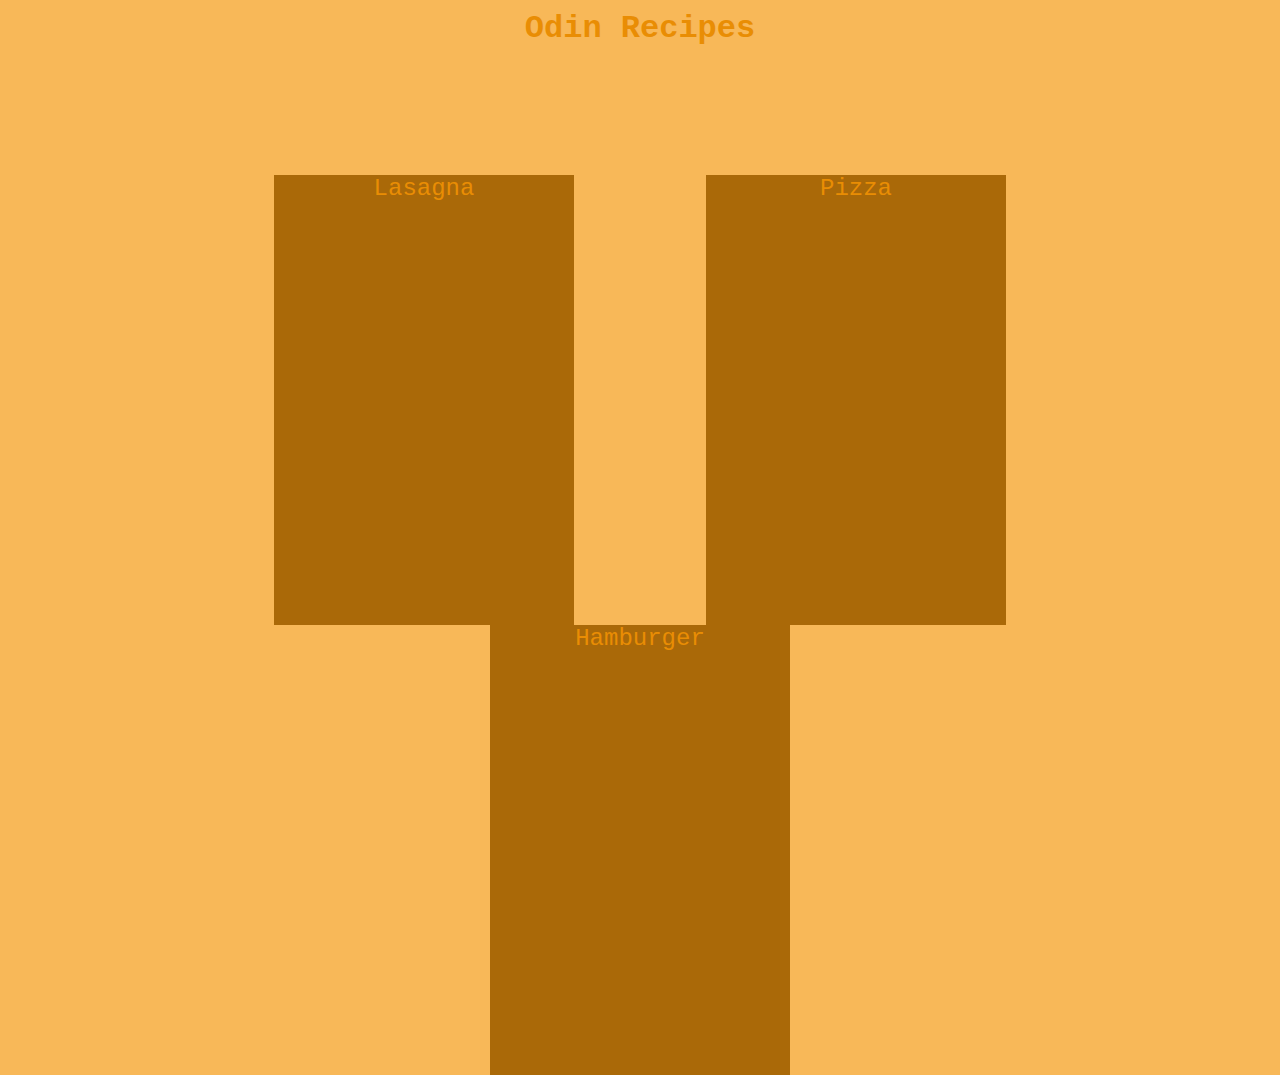
<file: index.html>
<!DOCTYPE html>
<html lang="en">

<head>
    <meta charset="UTF-8">
    <meta name="viewport" content="width=device-width, initial-scale=1.0">
    <title>Homepage</title>
    <link rel="stylesheet" href="styles.css">
</head>

<body>
    <h1>Odin Recipes</h1>

    <ul class="recipes">
        <li class="recipe"><a class="recipe-link" href="./recipes/lasagna.html">Lasagna</a></li>
        <li class="recipe"><a class="recipe-link" href="./recipes/pizza.html">Pizza</a></li>
        <li class="recipe"><a class="recipe-link" href="./recipes/hamburger.html">Hamburger</a></li>
    </ul>
</body>

</html>
</file>
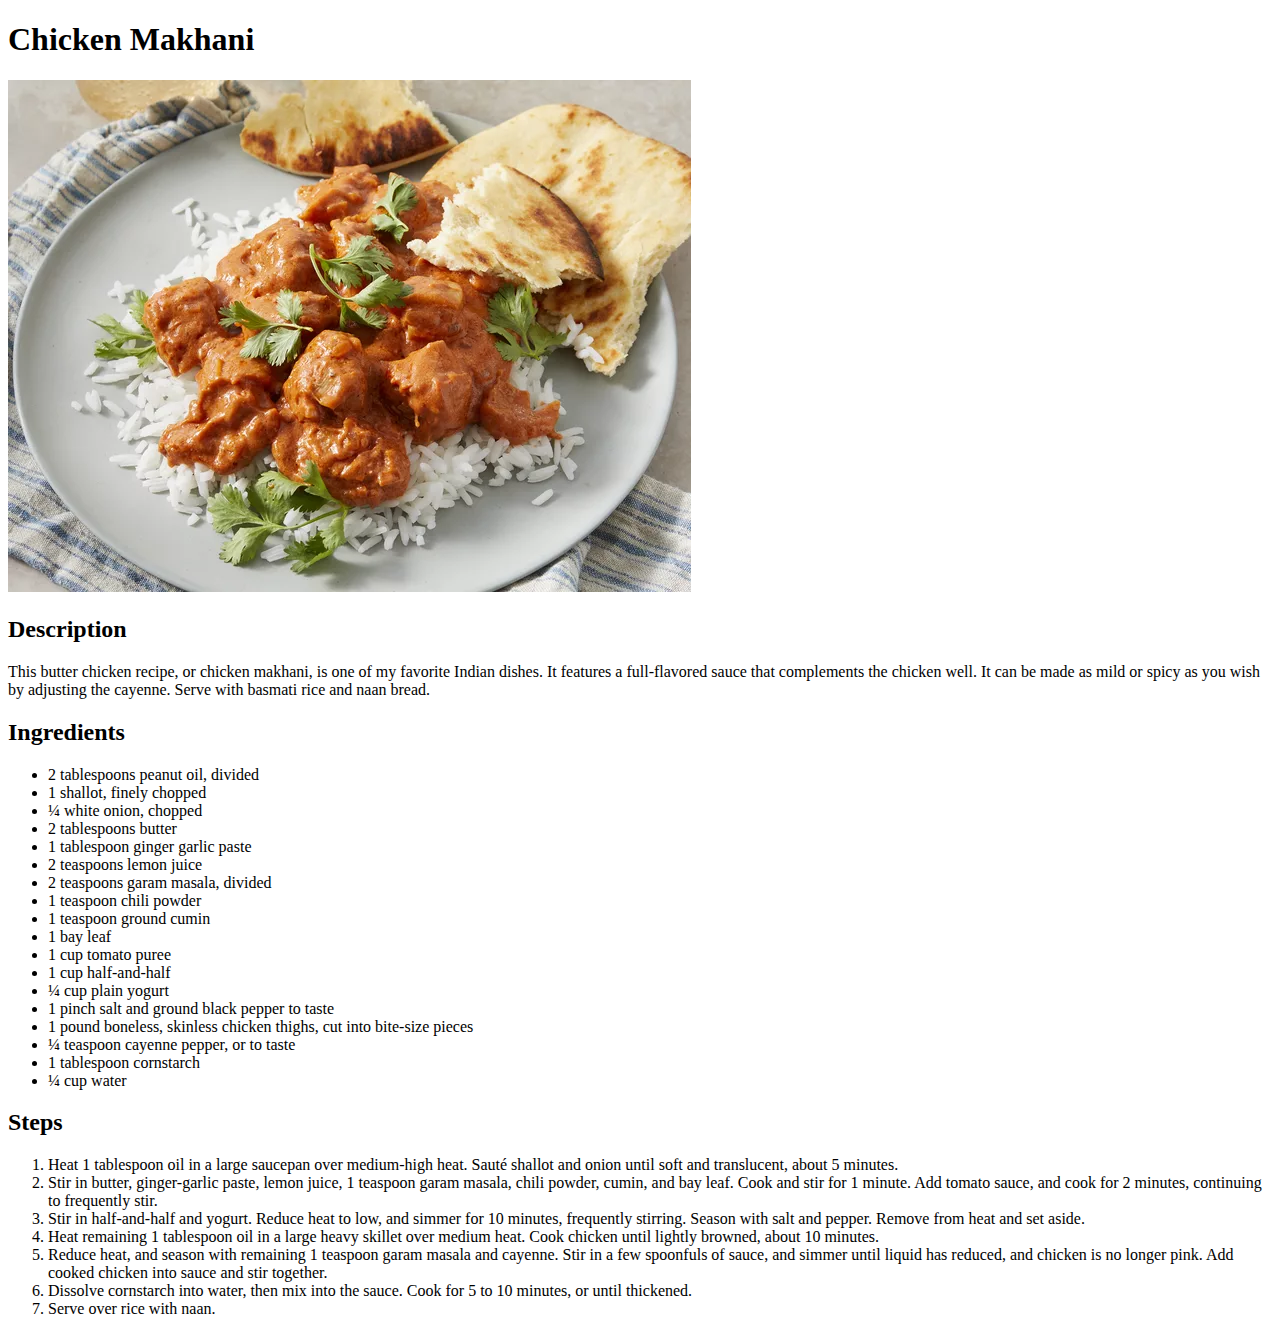
<file: recipes/chicken_makhani.html>
<!DOCTYPE html>
<html lang="en">

<head>
    <meta charset="UTF-8">
    <meta name="viewport" content="width=device-width, initial-scale=1.0">
    <title>Chicken Makhani Recipe</title>
</head>

<body>
    <h1>Chicken Makhani</h1>
    <img src="../images/chicken_makhani.webp" alt="A picture of chicken makhani">
    <br>
    <h2>Description</h2>
    <p>This butter chicken recipe, or chicken makhani, is one of my favorite Indian dishes. It features a full-flavored
        sauce that complements the chicken well. It can be made as mild or spicy as you wish by adjusting the cayenne.
        Serve with basmati rice and naan bread.</p>
    <h2>Ingredients</h2>
    <ul>
        <li>
            2 tablespoons peanut oil, divided
        </li>
        <li>
            1 shallot, finely chopped
        </li>
        <li>
            ¼ white onion, chopped
        </li>
        <li>
            2 tablespoons butter
        </li>
        <li>
            1 tablespoon ginger garlic paste
        </li>
        <li>
            2 teaspoons lemon juice
        </li>
        <li>
            2 teaspoons garam masala, divided
        </li>
        <li>
            1 teaspoon chili powder
        </li>
        <li>
            1 teaspoon ground cumin
        </li>
        <li>
            1 bay leaf
        </li>
        <li>
            1 cup tomato puree
        </li>
        <li>
            1 cup half-and-half
        </li>
        <li>
            ¼ cup plain yogurt
        </li>
        <li>
            1 pinch salt and ground black pepper to taste
        </li>
        <li>
            1 pound boneless, skinless chicken thighs, cut into bite-size pieces
        </li>
        <li>
            ¼ teaspoon cayenne pepper, or to taste
        </li>
        <li>
            1 tablespoon cornstarch
        </li>
        <li>
            ¼ cup water
        </li>
    </ul>
    <h2>Steps</h2>
    <ol>
        <li>Heat 1 tablespoon oil in a large saucepan over medium-high heat. Sauté shallot and onion until soft and
            translucent, about 5 minutes.</li>
        <li>Stir in butter, ginger-garlic paste, lemon juice, 1 teaspoon garam masala, chili powder, cumin, and bay
            leaf. Cook and stir for 1 minute. Add tomato sauce, and cook for 2 minutes, continuing to frequently stir.
        </li>
        <li>Stir in half-and-half and yogurt. Reduce heat to low, and simmer for 10 minutes, frequently stirring. Season
            with salt and pepper. Remove from heat and set aside.</li>
        <li>Heat remaining 1 tablespoon oil in a large heavy skillet over medium heat. Cook chicken until lightly
            browned, about 10 minutes.</li>
        <li>Reduce heat, and season with remaining 1 teaspoon garam masala and cayenne. Stir in a few spoonfuls of
            sauce, and simmer until liquid has reduced, and chicken is no longer pink. Add cooked chicken into sauce and
            stir together.</li>
        <li>Dissolve cornstarch into water, then mix into the sauce. Cook for 5 to 10 minutes, or until thickened.</li>
        <li>Serve over rice with naan.</li>
    </ol>
</body>

</html>
</file>
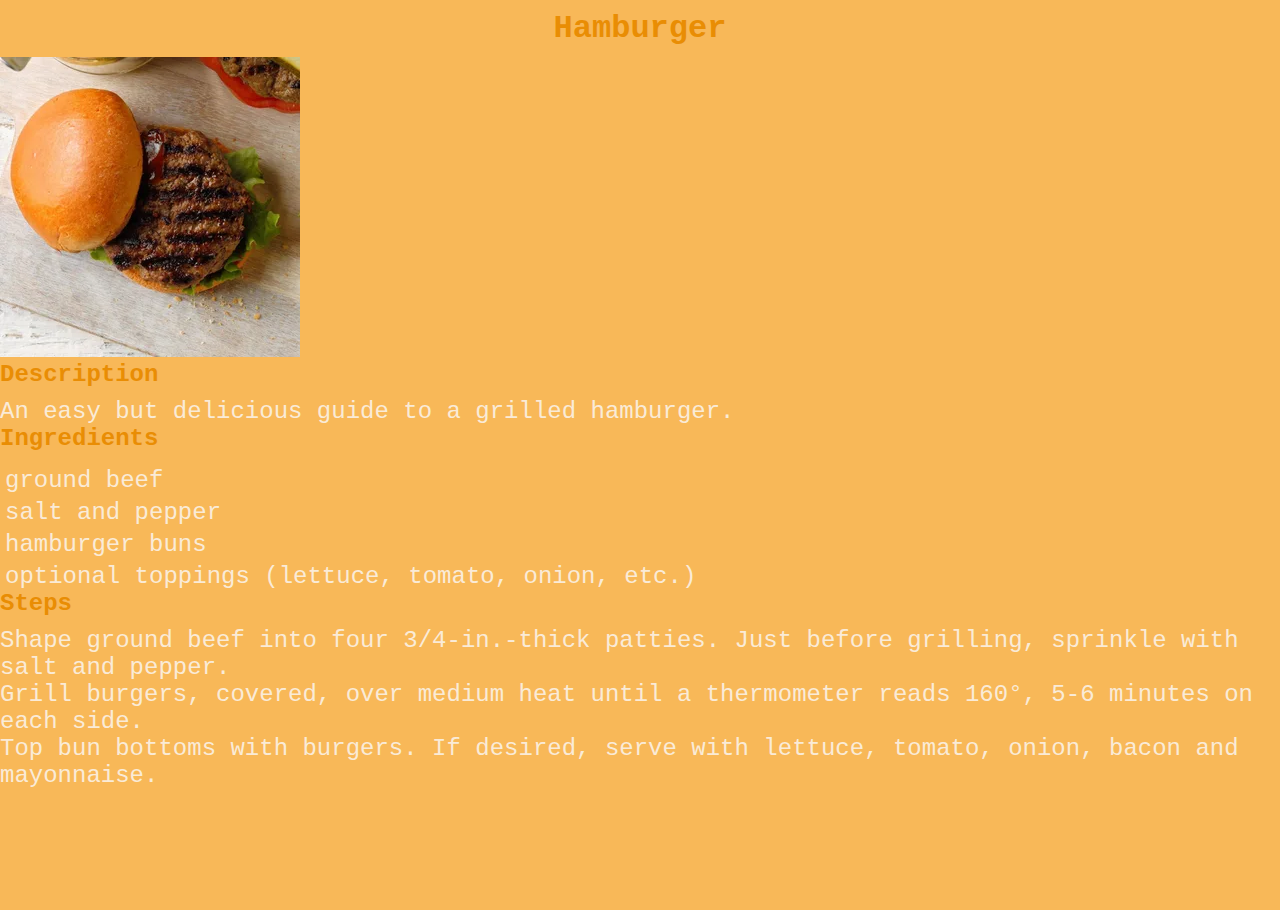
<file: recipes/hamburger.html>
<!DOCTYPE html>
<html lang="en">

<head>
    <meta charset="UTF-8">
    <meta name="viewport" content="width=device-width, initial-scale=1.0">
    <title>Hamburger Recipe</title>
    <link rel="stylesheet" href="../styles.css">
</head>

<body>
    <h1>Hamburger</h1>

    <img src="../images/hamburger.webp" alt="Picture of hamburger.">

    <h2>Description</h2>

    <p>An easy but delicious guide to a grilled hamburger.</p>

    <h2>Ingredients</h2>

    <ul>
        <li>ground beef</li>
        <li>salt and pepper</li>
        <li>hamburger buns</li>
        <li>optional toppings (lettuce, tomato, onion, etc.)</li>
    </ul>

    <h2>Steps</h2>

    <ol>
        <li>
            <p>Shape ground beef into four 3/4-in.-thick patties. Just before grilling, sprinkle with salt and pepper.
            </p>
        </li>
        <li>
            <p>Grill burgers, covered, over medium heat until a thermometer reads 160°, 5-6 minutes on each side.</p>
        </li>
        <li>
            <p>Top bun bottoms with burgers. If desired, serve with lettuce, tomato, onion, bacon and mayonnaise.</p>
        </li>
    </ol>
</body>

</html>
</file>
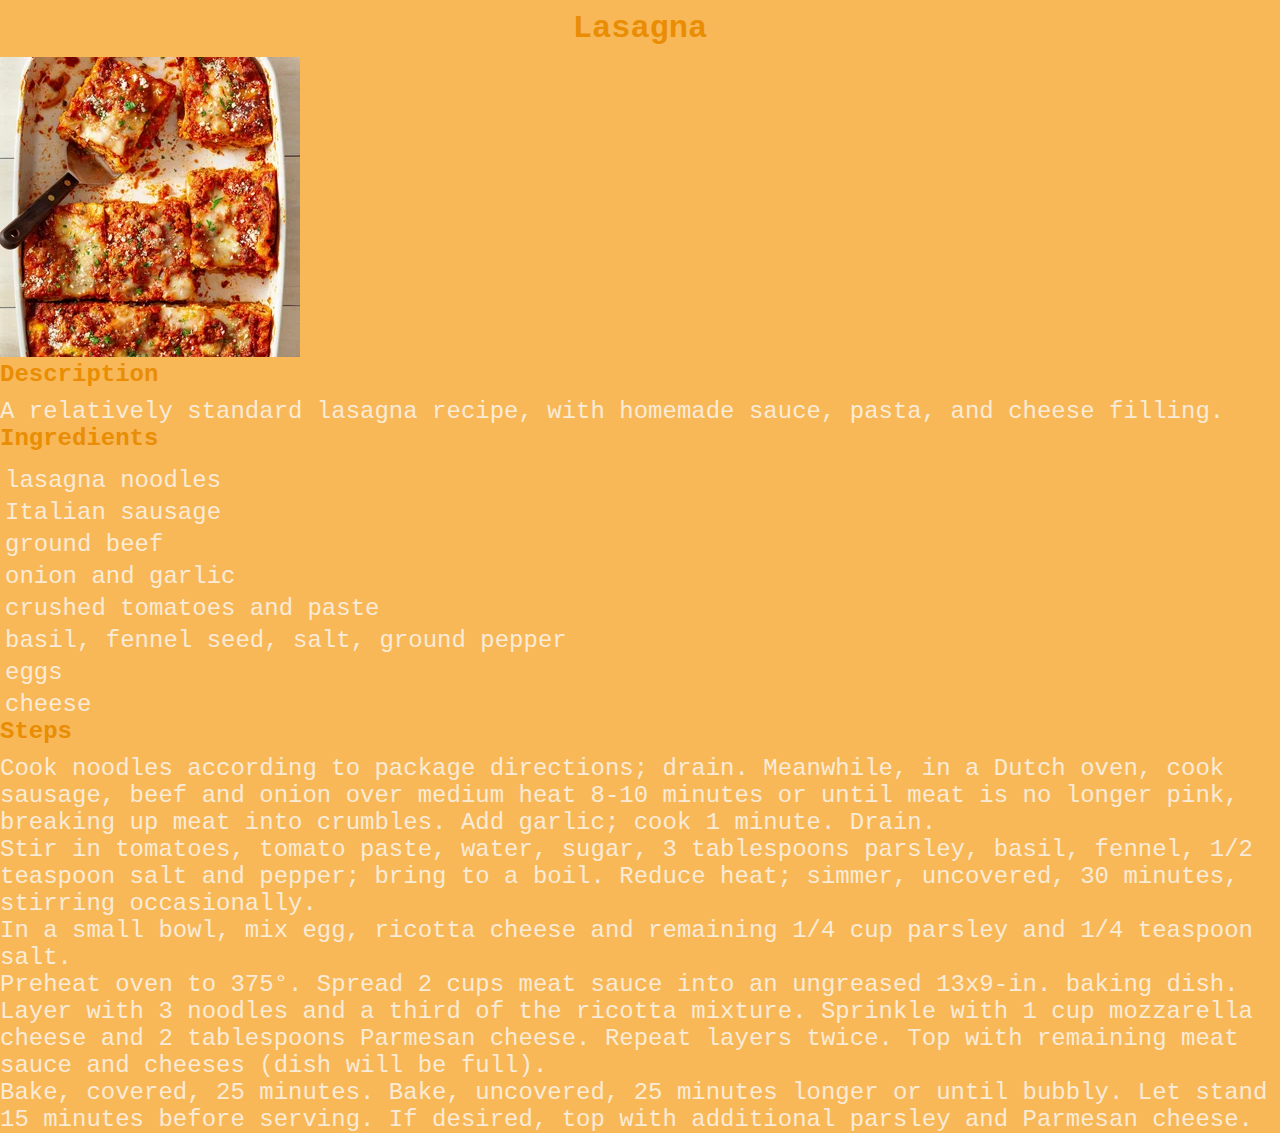
<file: recipes/lasagna.html>
<!DOCTYPE html>
<html lang="en">

<head>
    <meta charset="UTF-8">
    <meta name="viewport" content="width=device-width, initial-scale=1.0">
    <title>Lasagna Recipe</title>
    <link rel="stylesheet" href="../styles.css">
</head>

<body>
    <h1>Lasagna</h1>

    <img src="../images/lasagna.webp" alt="Picture of lasagna.">

    <h2>Description</h2>

    <p>A relatively standard lasagna recipe, with homemade sauce, pasta, and cheese filling.</p>

    <h2>Ingredients</h2>

    <ul>
        <li>lasagna noodles</li>
        <li>Italian sausage</li>
        <li>ground beef</li>
        <li>onion and garlic</li>
        <li>crushed tomatoes and paste</li>
        <li>basil, fennel seed, salt, ground pepper</li>
        <li>eggs</li>
        <li>cheese</li>
    </ul>

    <h2>Steps</h2>

    <ol>
        <li>
            <p>Cook noodles according to package directions; drain. Meanwhile, in a Dutch oven, cook sausage, beef and
                onion over medium heat 8-10 minutes or until meat is no longer pink, breaking up meat into crumbles. Add
                garlic; cook 1 minute. Drain.</p>
        </li>
        <li>
            <p>Stir in tomatoes, tomato paste, water, sugar, 3 tablespoons parsley, basil, fennel, 1/2 teaspoon salt and
                pepper; bring to a boil. Reduce heat; simmer, uncovered, 30 minutes, stirring occasionally.</p>
        </li>
        <li>
            <p>In a small bowl, mix egg, ricotta cheese and remaining 1/4 cup parsley and 1/4 teaspoon salt.</p>
        </li>
        <li>
            <p>Preheat oven to 375°. Spread 2 cups meat sauce into an ungreased 13x9-in. baking dish. Layer with 3
                noodles and a third of the ricotta mixture. Sprinkle with 1 cup mozzarella cheese and 2 tablespoons
                Parmesan cheese. Repeat layers twice. Top with remaining meat sauce and cheeses (dish will be full).</p>
        </li>
        <li>
            <p>Bake, covered, 25 minutes. Bake, uncovered, 25 minutes longer or until bubbly. Let stand 15 minutes
                before serving. If desired, top with additional parsley and Parmesan cheese.</p>
        </li>
    </ol>
</body>

</html>
</file>
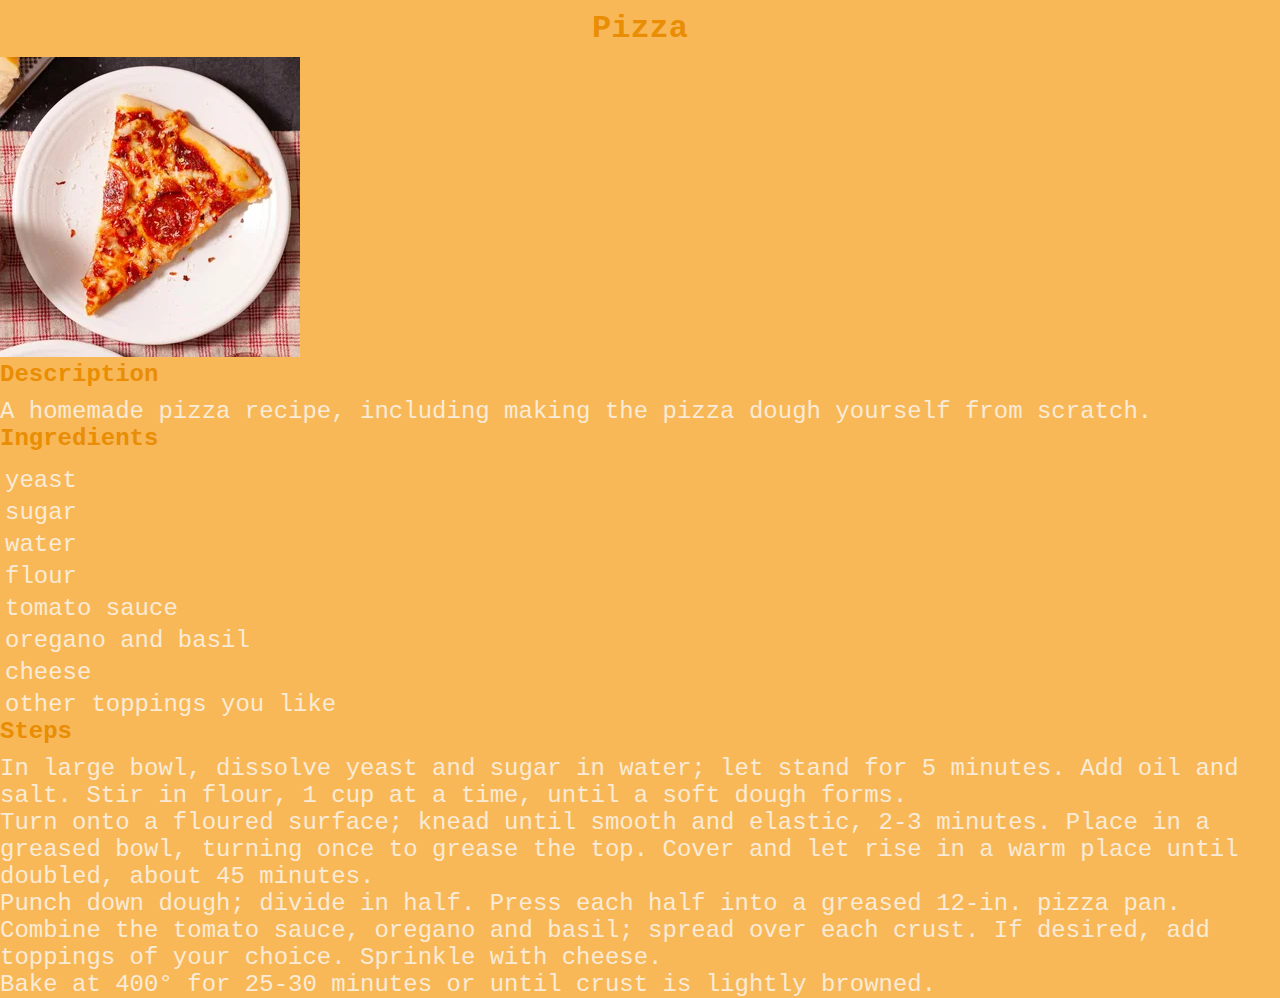
<file: recipes/pizza.html>
<!DOCTYPE html>
<html lang="en">

<head>
    <meta charset="UTF-8">
    <meta name="viewport" content="width=device-width, initial-scale=1.0">
    <title>Pizza Recipe</title>
    <link rel="stylesheet" href="../styles.css">
</head>

<body>
    <h1>Pizza</h1>

    <img src="../images/pizza.webp" alt="Picture of pizza.">

    <h2>Description</h2>

    <p>A homemade pizza recipe, including making the pizza dough yourself from scratch.</p>

    <h2>Ingredients</h2>

    <ul>
        <li>yeast</li>
        <li>sugar</li>
        <li>water</li>
        <li>flour</li>
        <li>tomato sauce</li>
        <li>oregano and basil</li>
        <li>cheese</li>
        <li>other toppings you like</li>
    </ul>

    <h2>Steps</h2>

    <ol>
        <li>
            <p>In large bowl, dissolve yeast and sugar in water; let stand for 5 minutes. Add oil and salt. Stir in
                flour, 1 cup at a time, until a soft dough forms. </p>
        </li>
        <li>
            <p>Turn onto a floured surface; knead until smooth and elastic, 2-3 minutes. Place in a greased bowl,
                turning once to grease the top. Cover and let rise in a warm place until doubled, about 45 minutes. </p>
        </li>
        <li>
            <p>Punch down dough; divide in half. Press each half into a greased 12-in. pizza pan. Combine the tomato
                sauce, oregano and basil; spread over each crust. If desired, add toppings of your choice. Sprinkle with
                cheese. </p>
        </li>
        <li>
            <p>Bake at 400° for 25-30 minutes or until crust is lightly browned.</p>
        </li>
    </ol>
</body>

</html>
</file>
<file: styles.css>
* {
  padding: 0;
  margin: 0;
  box-sizing: border-box;
}

body {
  background-color: #f8b858;
  width: 100vw;
  height: 100vh;
  overflow: hidden;
}

h1 {
  text-align: center;
  color: #e98d04;
  font-family: "Courier New", Courier, monospace;
  margin: 10px 0;
}

h2 {
  color: #e98d04;
  margin-bottom: 10px;
  font-family: "Courier New", Courier, monospace;
}

p {
  color: antiquewhite;
  font-size: 24px;
  font-family: "Courier New", Courier, monospace;
}

ul > li {
  list-style-type: square;
  padding: 5px 0 0 5px;
  font-size: 24px;
  color: antiquewhite;
  font-family: "Courier New", Courier, monospace;
}

ol > li {
  color: antiquewhite;
  font-size: 24px;
  font-family: "Courier New", Courier, monospace;
}

a {
  text-decoration: none;
  color: #e98d04;
  font-family: "Courier New", Courier, monospace;
}

.recipes {
  text-align: center;
  padding: 10;
  height: 50%;
  margin: 10% 0;
}

.recipe {
  width: 300px;
  height: 100%;
  display: inline-block;
  padding: 0;
  margin: 0 5%;
  background-color: #aa6908;
}

.recipe-link {
  height: 100%;
}
</file>
